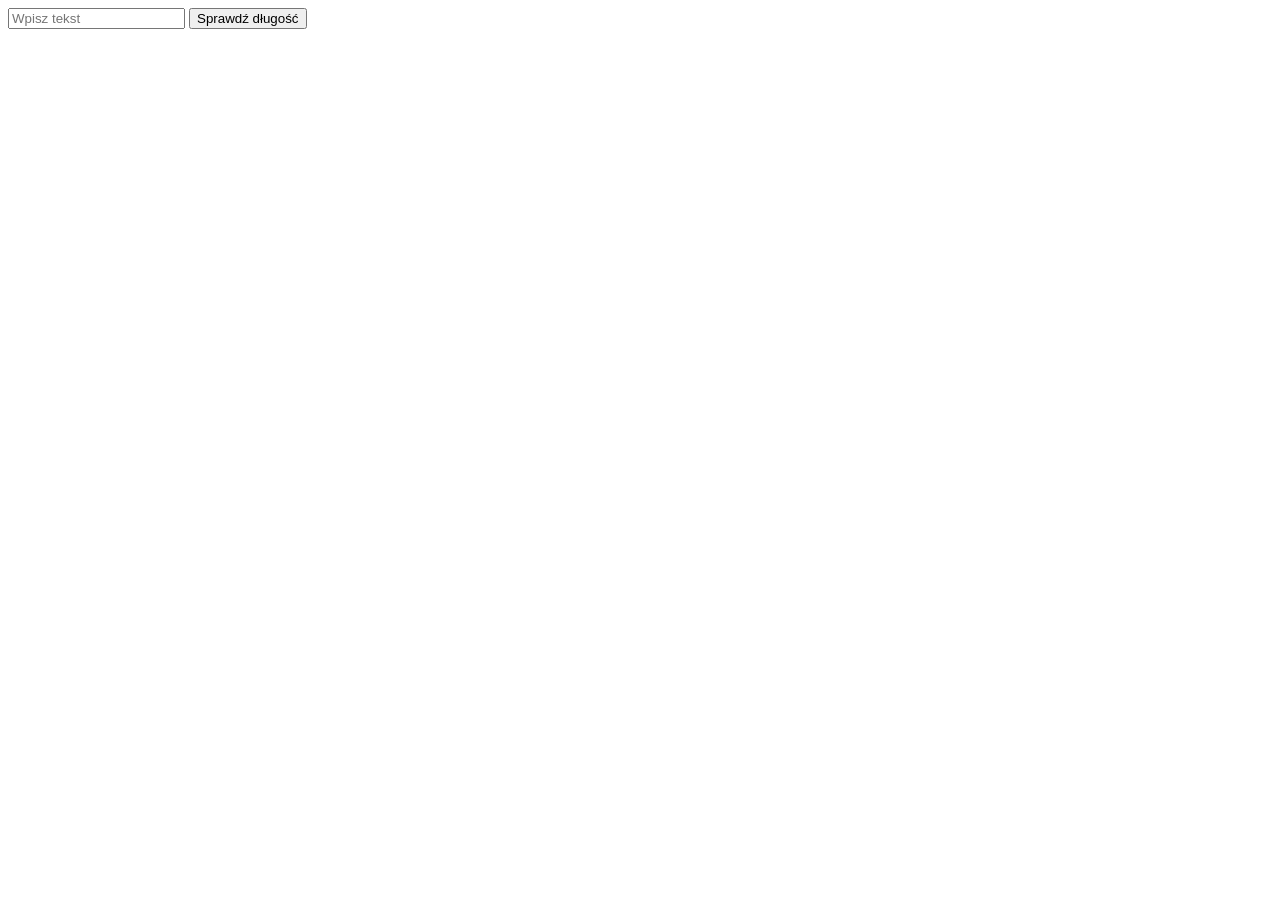
<file: DESKTOPY/AddEventListener()/index.html>
<!DOCTYPE html>
<html lang="pl">
<head>
    <meta charset="UTF-8">
    <title>Sprawdź długość tekstu</title>
</head>
<body>
    <input type="text" id="tekst" placeholder="Wpisz tekst">
    <button id="sprawdz">Sprawdź długość</button>
    <p id="wynik"></p>

    <script>
        const tekst = document.getElementById("tekst");
        const sprawdz = document.getElementById("sprawdz");
        const wynik = document.getElementById("wynik");

        sprawdz.addEventListener("click", function () {
            const dlugosc = tekst.value.replaceAll(" ", "").length;
            wynik.textContent = "Liczba znaków: " + dlugosc;
        });
    </script>
</body>
</html>
</file>
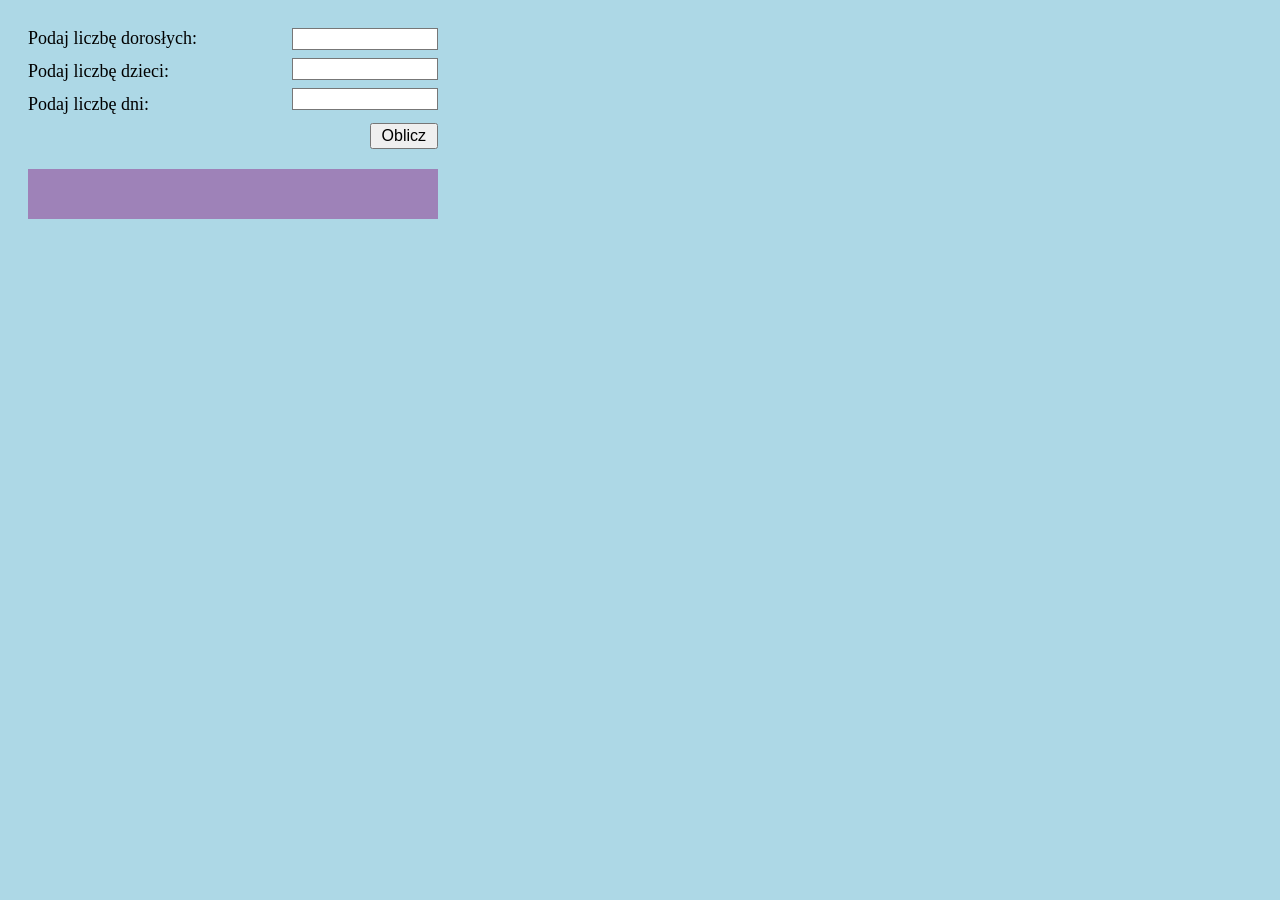
<file: DESKTOPY/Formularze-JavaScript/index.html>
<!DOCTYPE html>
<html lang="pl">
<head>
    <meta charset="UTF-8">
    <meta name="viewport" content="width=device-width, initial-scale=1.0">
    <title>Formularze Rezerwacja</title>
    <link rel="stylesheet" href="style.css">
</head>
<body>
        <div id="labele">
            <label for="liczba-doroslych">Podaj liczbę dorosłych:</label>
            <label for="liczba-dzieci">Podaj liczbę dzieci:</label>
            <label for="liczba-dni">Podaj liczbę dni:</label>
        </div>
        <div id="inputy">
            <input type="number" id="liczba-doroslych" name="liczba-doroslych" min="0">
            <input type="number" id="liczba-dzieci" name="liczba-dzieci" min="0">
            <input type="number" id="liczba-dni" name="liczba-dni" min="0">
            <button type="button" id="oblicz">Oblicz</button>
        </div>
        <div id="wynik" width="100%"></div>
    <script>
        document.getElementById("oblicz").addEventListener("click", function() {
            var liczbaDoroslych = parseInt(document.getElementById("liczba-doroslych").value) || 0;
            var liczbaDzieci = parseInt(document.getElementById("liczba-dzieci").value) || 0;
            var liczbaDni = parseInt(document.getElementById("liczba-dni").value) || 0;

            var kosztDorosly = 50; // Koszt za dorosłego na dzień
            var kosztDziecko = 10; // Koszt za dziecko na dzień

            var kosztCalkowity = (liczbaDoroslych * kosztDorosly + liczbaDzieci * kosztDziecko) * liczbaDni;

            document.getElementById("wynik").innerHTML = "Dokonałeś rezerwacji na " + liczbaDoroslych + " dorosłych i " + liczbaDzieci + " dzieci na " + liczbaDni + " dni. Całkowity koszt wynosi: " + kosztCalkowity + " zł.";
        });
    </script>
</body>
</html>
</file>
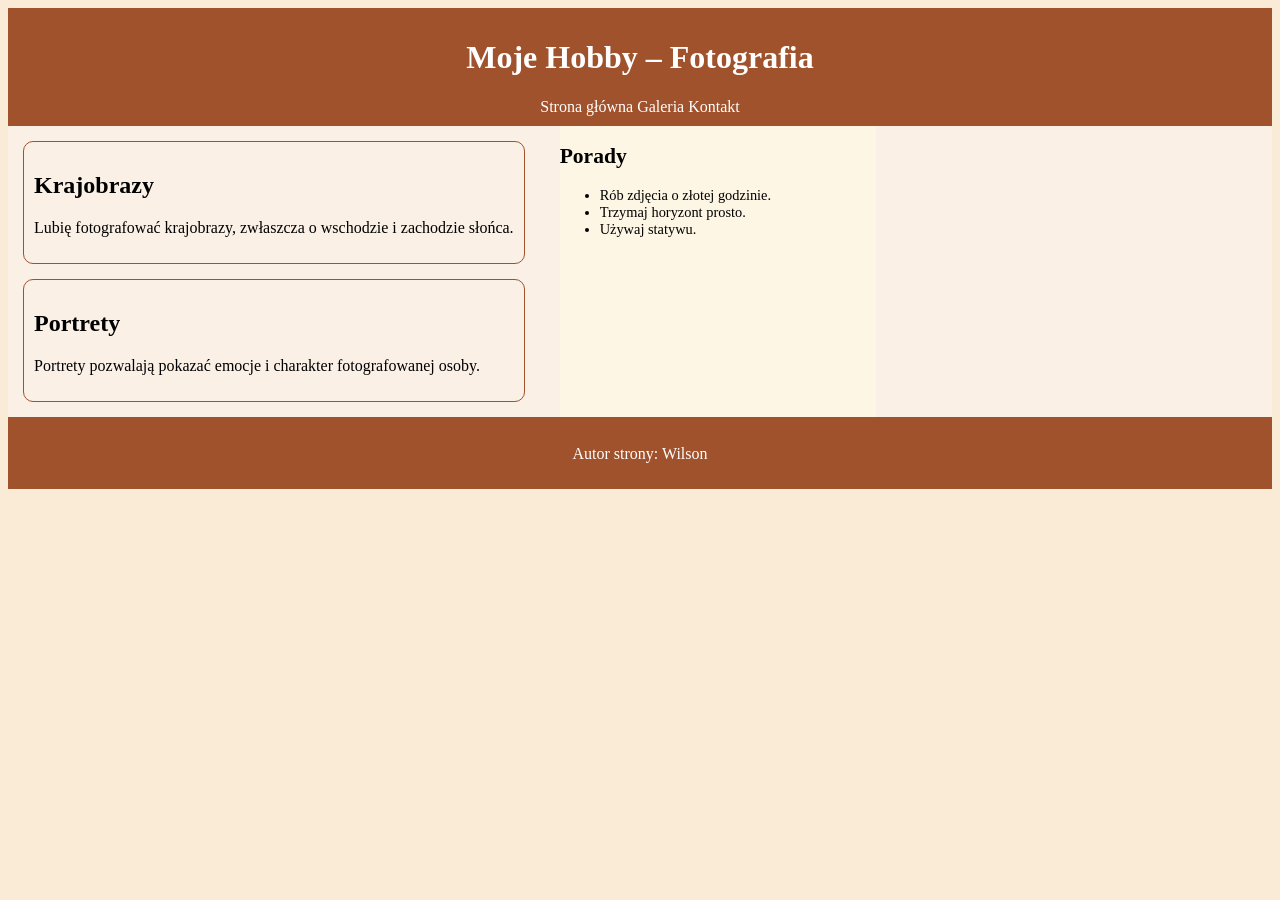
<file: DESKTOPY/Hobby-fotografia/index.html>
<!DOCTYPE html>
<html lang="pl">
<head>
<meta charset="UTF-8">
<title>Moje Hobby – Fotografia</title>
<link rel="stylesheet" href="style.css">
</head>
<body>
<header>
<h1>Moje Hobby – Fotografia</h1>
<nav>
<a href="#">Strona główna</a>
<a href="#">Galeria</a>
<a href="#">Kontakt</a>
</nav>
</header>
<main>
<section>
<article>
<h2>Krajobrazy</h2>
<p>Lubię fotografować krajobrazy, zwłaszcza o wschodzie i zachodzie słońca.</p>
</article>
<article>
<h2>Portrety</h2>
<p>Portrety pozwalają pokazać emocje i charakter fotografowanej osoby.</p>
</article>
</section>
<aside>
<h2>Porady</h2>
<ul>
<li>Rób zdjęcia o złotej godzinie.</li>
<li>Trzymaj horyzont prosto.</li>
<li>Używaj statywu.</li>
</ul>
</aside>
</main>
<footer>
<p>Autor strony: Wilson</p>
</footer>
</body>
</html>
</file>
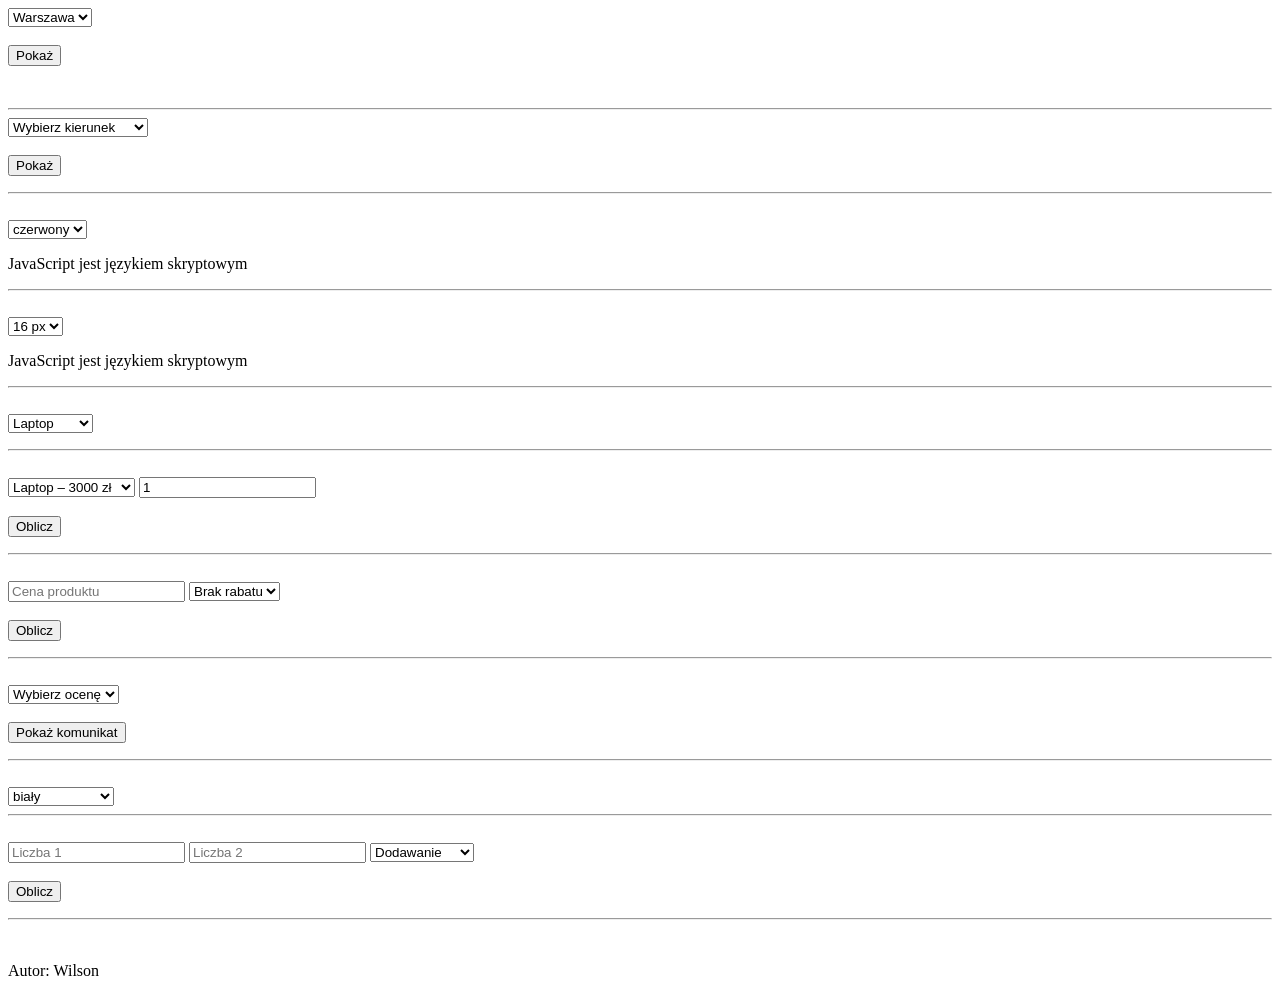
<file: DESKTOPY/ListyJS/index.html>
<!DOCTYPE html>
<html lang="pl">
<head>
    <meta charset="UTF-8">
    <meta name="viewport" content="width=device-width, initial-scale=1.0">
    <title>Listy</title>
</head>
<body>
    <select id="miasto">
        <option value="Warszawa">Warszawa</option>
        <option value="Krakow">Kraków</option>
        <option value="Siedlce">Siedlce</option>
        <option value="Lublin">Lublin</option>
    </select>
    <br><br>
    <input type="button" onclick="sprawdz_miasto()" value="Pokaż">
    <p id="wynik_miasto"></p>
    <br>


    <hr>
    <select id="kierunek">
        <option selected value="Wybierz kierunek">Wybierz kierunek</option>
        <option value="Technik ekonomista">Technik ekonomista</option>
        <option value="Technik informatyk">Technik informatyk</option>
        <option value="Technik handlowiec">Technik handlowiec</option>
    </select>
    <br><br>
    <input type="button" onclick="sprawdz_kierunek()" value="Pokaż">
    <p id="wynik_kierunek"></p>
    <hr>


    <br>
    <select id="kolor" onchange="ustaw_kolor()">
        <option value="red">czerwony</option>
        <option value="green">zielony</option>
        <option value="blue">niebieski</option>
    </select>
    <br>
    <p id="wynik_kolor">JavaScript jest językiem skryptowym</p>
    <hr>
    <br>
    <select id="rozmiar" onchange="ustaw_rozmiar()">
        <option value="16px">16 px</option>
        <option value="20px">20 px</option>
        <option value="30px">30 px</option>
        <option value="40px">40 px</option>
    </select>
    <br>
    <p id="wynik_rozmiar">JavaScript jest językiem skryptowym</p>
    <hr>
    <br>


    <select id="produkty" onchange="ustaw_produkty()">
        <option value="3000">Laptop</option>
        <option value="1200">Monitor</option>
        <option value="100">Mysz</option>
        <option value="200">Klawiatura</option>
    </select>
    <br>
    <p id="wynik_produkty"></p>
    <hr>
    <br>


    <select id="produkt_cena">
        <option value="3000">Laptop – 3000 zł</option>
        <option value="1200">Monitor – 1200 zł</option>
        <option value="800">Drukarka – 800 zł</option>
    </select>
    <input id="ilosc" type="number" name="ilosc" min="1" value="1">
    <br><br>
    <input type="button" onclick="oblicz_cene()" value="Oblicz">
    <p id="wynik_ceny"></p>
    <hr>
    <br>

    <input id="cenaproduktu" type="number" name="cena_rabatu" placeholder="Cena produktu">
    <select id="rabat">
        <option value="0">Brak rabatu</option>
        <option value="5">5%</option>
        <option value="10">10%</option>
        <option value="20">20%</option>
    </select>
    <br><br>
    <input type="button" onclick="oblicz_rabat()" value="Oblicz">
    <p id="wynik_rabatu"></p>
    <hr>
    <br>

    <select id="ocena">
        <option selected value="0">Wybierz ocenę</option>
        <option value="1">1</option>
        <option value="2">2</option>
        <option value="3">3</option>
        <option value="4">4</option>
        <option value="5">5</option>
        <option value="6">6</option>
    </select>
    <br><br>
    <input type="button" onclick="sprawdz_ocene()" value="Pokaż komunikat">
    <p id="wynik_oceny"></p>
    <hr>
    <br>

    <select id="tlo" onchange="ustaw_tlo()">
        <option value="white">biały</option>
        <option value="yellow">żółty</option>
        <option value="lightgray">jasnoszary</option>
        <option value="lightblue">jasnoniebieski</option>
    </select>
    <hr>
    <br>

    <input id="liczba1" type="number" name="liczba1" placeholder="Liczba 1">
    <input id="liczba2" type="number" name="liczba2" placeholder="Liczba 2">
    <select id="dzialanie">
        <option value="dodawanie">Dodawanie</option>
        <option value="odejmowanie">Odejmowanie</option>
        <option value="mnozenie">Mnożenie</option>
        <option value="dzielenie">Dzielenie</option>
    </select>
    <br><br>
    <input type="button" onclick="oblicz_dzialanie()" value="Oblicz">
    <p id="wynik_kalkulatora"></p>
    <hr>
    <br>
    <footer>
        <p>Autor: Wilson</p>
    </footer>
    <script src="script.js"></script>
</body>
</html>
</file>
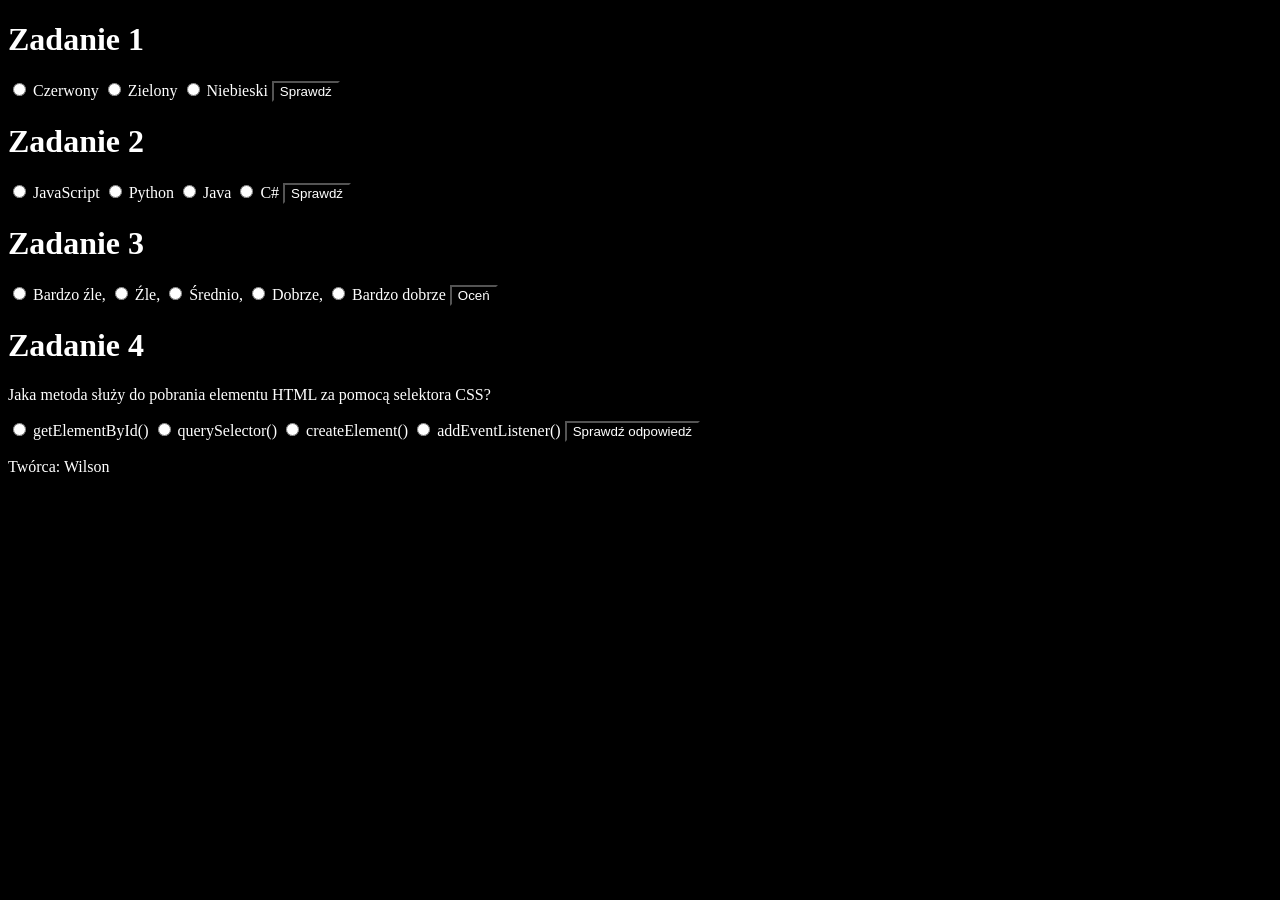
<file: DESKTOPY/metoda-querySelector/index.html>
<!DOCTYPE html>
<html lang="pl">
<head>
    <meta charset="UTF-8">
    <meta name="viewport" content="width=device-width, initial-scale=1.0">
    <title>querySelector</title>
    <style>
        *{
            background-color: black;
            color: white;
        }
    </style>
</head>
<body>
    <div id="1">
        <h1>Zadanie 1</h1>
        <form action="">
            <input type="radio" name="kolor" value="czerwony">
            <label for="czerwony">Czerwony</label>
            <input type="radio" name="kolor" value="zielony">
            <label for="zielony">Zielony</label>
            <input type="radio" name="kolor" value="niebieski">
            <label for="niebieski">Niebieski</label>
            <button type="button" onclick="sprawdzKolor()">Sprawdź</button>
        </form>
    </div>
    <div id="2">
        <h1>Zadanie 2</h1>
        <form action="">
            <input type="radio" name="jezyk" value="JavaScript">
            <label for="JavaScript">JavaScript</label>
            <input type="radio" name="jezyk" value="Python">
            <label for="Python">Python</label>
            <input type="radio" name="jezyk" value="Java">
            <label for="Java">Java</label>
            <input type="radio" name="jezyk" value="C#">
            <label for="C#">C#</label>
            <button type="button" onclick="sprawdzJezyk()">Sprawdź</button>
        </form>
        <p id="wynik"></p>
    </div>
    <div id="3">
        <h1>Zadanie 3</h1>
        <form action="">
            <input type="radio" name="ocena" value="Bardzo źle">
            <label for="Bardzo źle">Bardzo źle,</label>
            <input type="radio" name="ocena" value="Źle">
            <label for="Źle">Źle,</label>
            <input type="radio" name="ocena" value="Średnio">
            <label for="Średnio">Średnio,</label>
            <input type="radio" name="ocena" value="Dobrze">
            <label for="Dobrze">Dobrze,</label>
            <input type="radio" name="ocena" value="Bardzo dobrze">
            <label for="Bardzo dobrze">Bardzo dobrze</label>
            <button type="button" onclick="Ocena()">Oceń</button>
        </form>
        <p id="ocenaWynik"></p>
    </div>
    <div id="4">
        <h1>Zadanie 4</h1>
        <p>Jaka metoda służy do pobrania elementu HTML za pomocą selektora CSS?</p>
        <form action="">
            <input type="radio" name="odpowiedz" value="getElementById()">
            <label for="getElementById()">getElementById()</label>
            <input type="radio" name="odpowiedz" value="querySelector()">
            <label for="querySelector()">querySelector()</label>
            <input type="radio" name="odpowiedz" value="createElement()">
            <label for="createElement()">createElement()</label>
            <input type="radio" name="odpowiedz" value="addEventListener()">
            <label for="addEventListener()">addEventListener()</label>
            <button type="button" onclick="sprawdzOdpowiedz()">Sprawdź odpowiedź</button>
            <p id="quizWynik"></p>
        </form>
    </div>
    <footer>
        <p>Twórca: Wilson</p>
    </footer>
    <script>
        function sprawdzKolor() {
            const wybranyKolor = document.querySelector('input[name="kolor"]:checked');
            if (wybranyKolor) {
                alert(`Wybrano: ${wybranyKolor.value}`);
            } else {
                alert('Nie wybrano koloru!');
            }
        }

        function sprawdzJezyk() {
            const wybranyJezik = document.querySelector('input[name="jezyk"]:checked');
            if (wybranyJezik) {
                document.getElementById('wynik').textContent = `Twój ulubiony język to: ${wybranyJezik.value}`;
            } else {
                document.getElementById('wynik').textContent = 'Wybierz język!';
            }
        }

        function Ocena() {
            const wybranaOcena = document.querySelector('input[name="ocena"]:checked');
            if (wybranaOcena) {
                document.getElementById('ocenaWynik').textContent = `Wybrana ocena: ${wybranaOcena.value}`;
                document.getElementById('ocenaWynik').textContent += ' - Dziękujemy za ocenę!';
            } else {
                document.getElementById('ocenaWynik').textContent = 'Wybierz ocenę przed wyświetleniem.';
            }
        }

        function sprawdzOdpowiedz() {
            const wybrana = document.querySelector('input[name="odpowiedz"]:checked');
            if (wybrana) {
                if (wybrana.value === 'querySelector()') {
                    document.getElementById('quizWynik').textContent = 'Poprawna odpowiedź!';
                } else {
                    document.getElementById('quizWynik').textContent = 'Błędna odpowiedź.';
                }
            } else {
                document.getElementById('quizWynik').textContent = 'Wybierz odpowiedź.';
            }
        }
    </script>
</body>
</html>
</file>
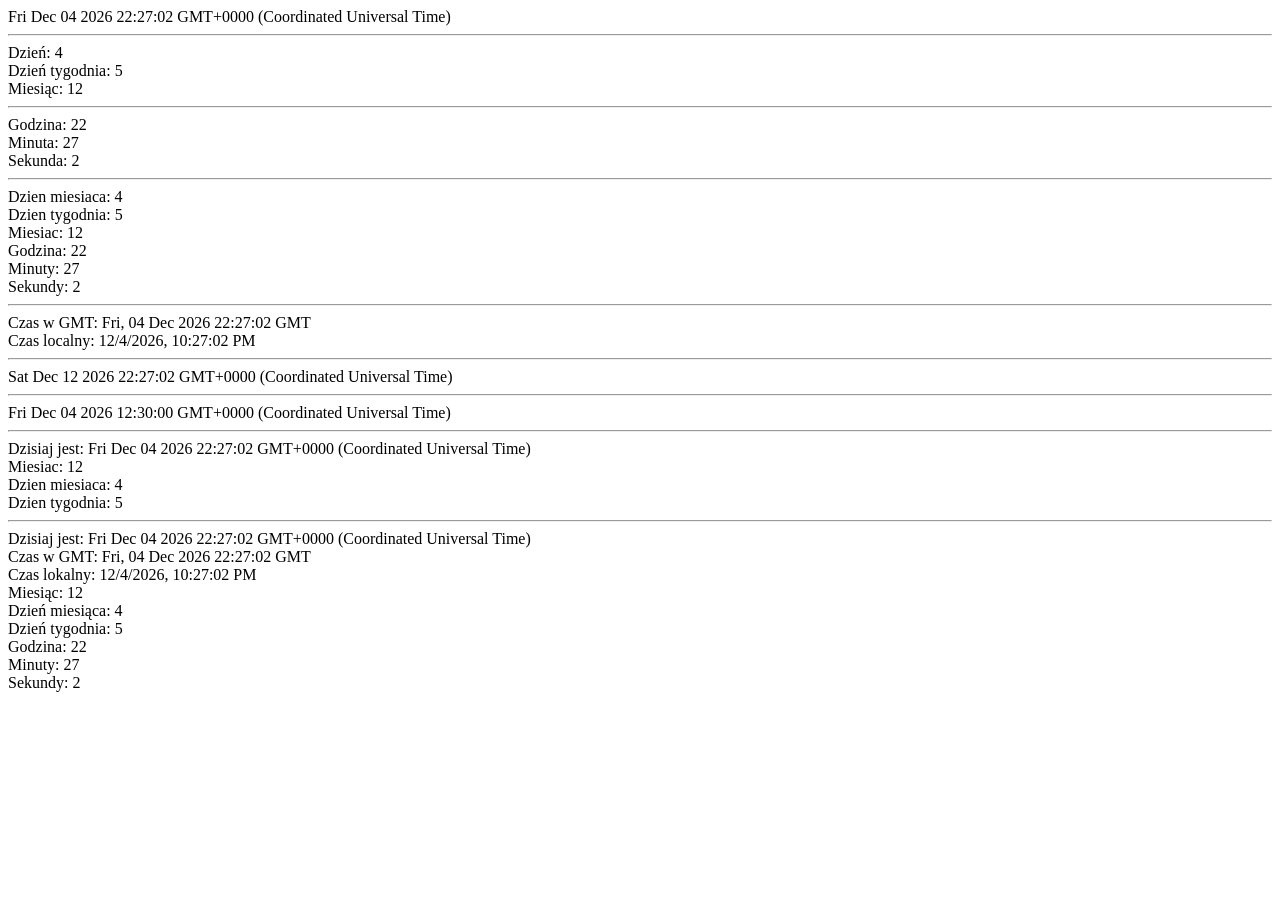
<file: DESKTOPY/Obiekt-date/index.html>
<!DOCTYPE html>
<html lang="pl">
<head>
    <meta charset="UTF-8">
    <meta name="viewport" content="width=device-width, initial-scale=1.0">
    <title>Obiekt Date</title>
</head>
<body>
    <div>
        <div id="zad1"></div><hr>
        <div id="zad2"></div><hr>
        <div id="zad3"></div><hr>
        <div id="zad4"></div><hr>
        <div id="zad5"></div><hr>
        <div id="zad6"></div><hr>
        <div id="zad7"></div><hr>
        <div id="zad8"></div><hr>
        <div id="zad9"></div>
    </div>
    <script>
        var data = new Date();
        document.getElementById("zad1").innerHTML = data;
        var dzien = data.getDate();
        var tydzien = data.getDay();
        var miesiac = (data.getMonth()) + 1;
        document.getElementById("zad2").innerHTML = "Dzień: " + dzien + "<br>" + "Dzień tygodnia: " + tydzien + "<br>" + "Miesiąc: " + miesiac;     
        var godzina = data.getHours();
        var minuta = data.getMinutes();
        var sekunda = data.getSeconds();
        document.getElementById("zad3").innerHTML = "Godzina: " + godzina + "<br>" + "Minuta: " + minuta + "<br>" + "Sekunda: " + sekunda;
        document.getElementById("zad4").innerHTML = "Dzien miesiaca: " + data.getDate() + "<br>";
        document.getElementById("zad4").innerHTML += "Dzien tygodnia: " + data.getDay() + "<br>";
        document.getElementById("zad4").innerHTML += "Miesiac: " + (data.getMonth() + 1) + "<br>";
        document.getElementById("zad4").innerHTML += "Godzina: " + data.getHours() + "<br>";
        document.getElementById("zad4").innerHTML += "Minuty: " + data.getMinutes() + "<br>";
        document.getElementById("zad4").innerHTML += "Sekundy: " + data.getSeconds();
        document.getElementById("zad5").innerHTML = "Czas w GMT: " + data.toGMTString() + "<br>" + "Czas localny: " + data.toLocaleString();
        var data2 = new Date();
        data2.setDate(12);
        document.getElementById("zad6").innerHTML = data2;
        var data3 = new Date();
        data3.setHours(12);
        data3.setMinutes(30);
        data3.setSeconds(0);
        document.getElementById("zad7").innerHTML = data3;
        var data4 = new Date();
        document.getElementById("zad8").innerHTML = "Dzisiaj jest: " + data4 + "<br>";
        document.getElementById("zad8").innerHTML += "Miesiac: " + (data4.getMonth() + 1) + "<br>";
        document.getElementById("zad8").innerHTML += "Dzien miesiaca: " + data4.getDate() + "<br>";
        document.getElementById("zad8").innerHTML += "Dzien tygodnia: " + data4.getDay() + "<br>";
         var data5 = new Date();
        document.getElementById("zad9").innerHTML = "Dzisiaj jest: " + data5 + "<br>";
        document.getElementById("zad9").innerHTML += "Czas w GMT: " + data5.toUTCString() + "<br>";
        document.getElementById("zad9").innerHTML += "Czas lokalny: " + data5.toLocaleString() + "<br>";
        document.getElementById("zad9").innerHTML += "Miesiąc: " + (data5.getMonth() + 1) + "<br>";
        document.getElementById("zad9").innerHTML += "Dzień miesiąca: " + data5.getDate() + "<br>";
        document.getElementById("zad9").innerHTML += "Dzień tygodnia: " + data5.getDay() + "<br>";
        document.getElementById("zad9").innerHTML += "Godzina: " + data5.getHours() + "<br>";
        document.getElementById("zad9").innerHTML += "Minuty: " + data5.getMinutes() + "<br>";
        document.getElementById("zad9").innerHTML += "Sekundy: " + data5.getSeconds() + "<br>";
    </script>
</body>
</html>
</file>
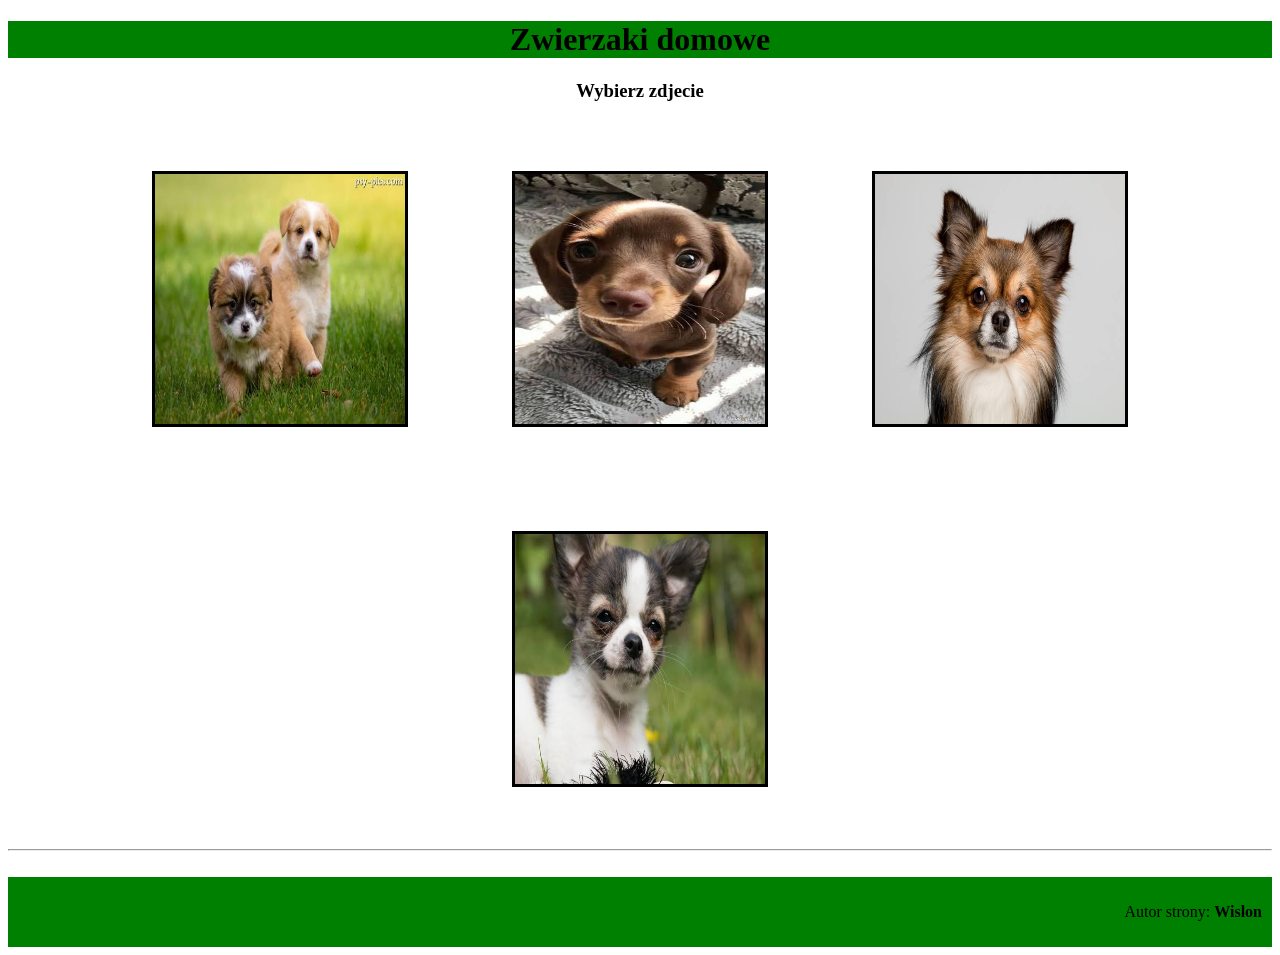
<file: DESKTOPY/Pieski/index.html>
<!DOCTYPE html>
<html lang="pl">
<head>
    <meta charset="UTF-8">
    <title>Pieski</title>
    <link rel="stylesheet" href="style.css">
</head>
<body>
    <h1>Zwierzaki domowe</h1>
    <h3>Wybierz zdjecie</h3>
    <div class="obrazki">
    <img src="img/pies1.jpg" alt="pies1" id="pies1" onclick="pies1()">
    <img src="img/pies2.jpg" alt="pies2" id="pies2" onclick="pies2()">
    <img src="img/pies3.jpg" alt="pies3" id="pies3" onclick="pies3()">
    <img src="img/pies4.jpg" alt="pies4" id="pies4" onclick="pies4()">
    </div>
    <hr>
    <br>
    <div id="zdjecie">

    </div>
    <div id="opis">
    </div>
    <footer>
        <p>Autor strony: <b>Wislon</b></p>
    </footer>
</body>
<script src="script.js"></script>
</html>
</file>
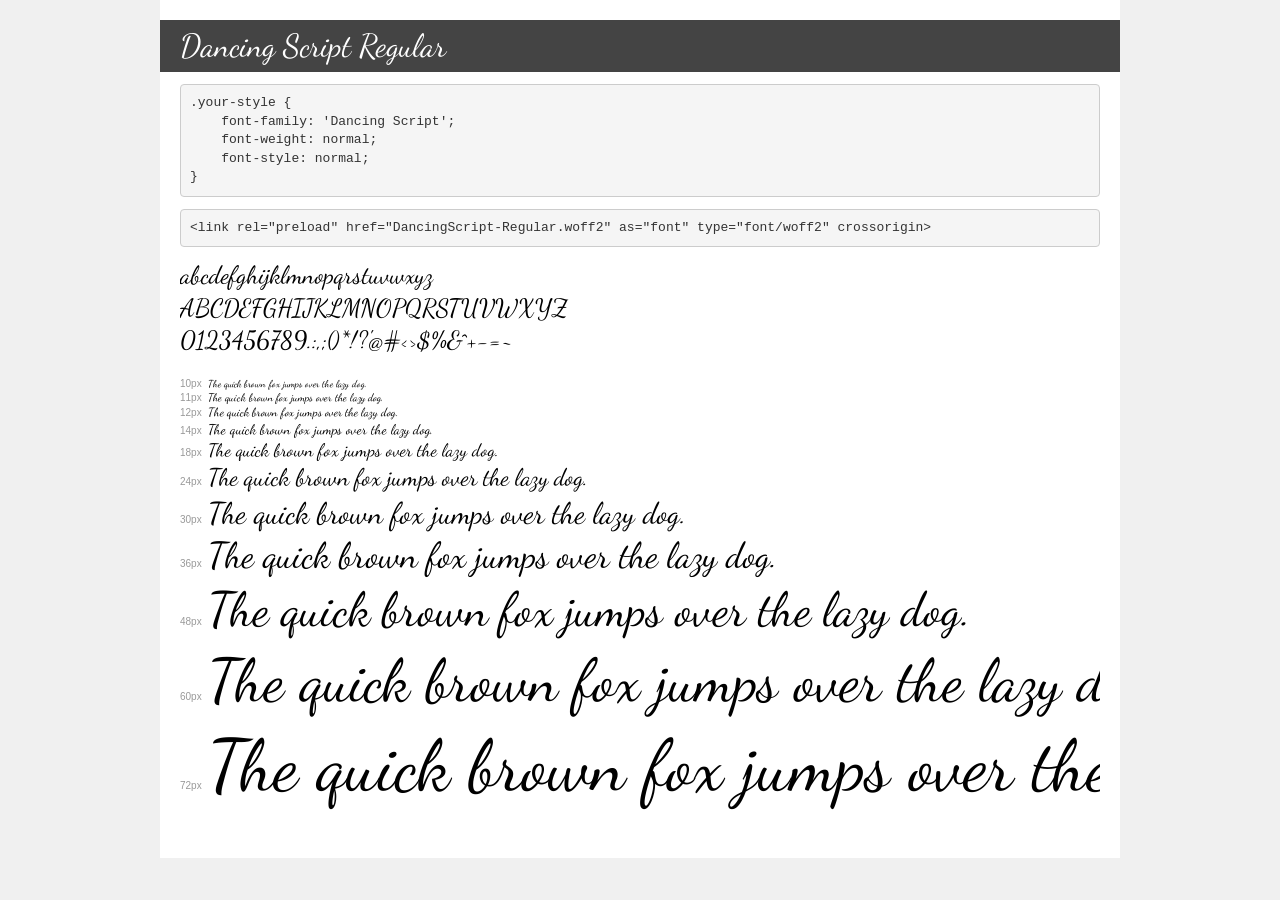
<file: DESKTOPY/Egzaminy/Czerwiec 2026/czcionki/demo.html>
<!DOCTYPE html>
<html lang="en">
<head>
    <meta charset="utf-8">
    <meta http-equiv="X-UA-Compatible" content="IE=edge">
    <meta name="viewport" content="width=device-width, initial-scale=1">
    <meta name="robots" content="noindex, noarchive">
    <meta name="format-detection" content="telephone=no">
    <title>Transfonter demo</title>
    <link href="stylesheet.css" rel="stylesheet">
    <style>
        /*
        http://meyerweb.com/eric/tools/css/reset/
        v2.0 | 20110126
        License: none (public domain)
        */
        html, body, div, span, applet, object, iframe,
        h1, h2, h3, h4, h5, h6, p, blockquote, pre,
        a, abbr, acronym, address, big, cite, code,
        del, dfn, em, img, ins, kbd, q, s, samp,
        small, strike, strong, sub, sup, tt, var,
        b, u, i, center,
        dl, dt, dd, ol, ul, li,
        fieldset, form, label, legend,
        table, caption, tbody, tfoot, thead, tr, th, td,
        article, aside, canvas, details, embed,
        figure, figcaption, footer, header, hgroup,
        menu, nav, output, ruby, section, summary,
        time, mark, audio, video {
            margin: 0;
            padding: 0;
            border: 0;
            font-size: 100%;
            font: inherit;
            vertical-align: baseline;
        }
        /* HTML5 display-role reset for older browsers */
        article, aside, details, figcaption, figure,
        footer, header, hgroup, menu, nav, section {
            display: block;
        }
        body {
            line-height: 1;
        }
        ol, ul {
            list-style: none;
        }
        blockquote, q {
            quotes: none;
        }
        blockquote:before, blockquote:after,
        q:before, q:after {
            content: '';
            content: none;
        }
        table {
            border-collapse: collapse;
            border-spacing: 0;
        }
        /* demo styles */
        body {
            background: #f0f0f0;
            color: #000;
        }
        .page {
            background: #fff;
            width: 920px;
            margin: 0 auto;
            padding: 20px 20px 0 20px;
            overflow: hidden;
        }
        .font-container {
            overflow-x: auto;
            overflow-y: hidden;
            margin-bottom: 40px;
            line-height: 1.3;
            white-space: nowrap;
            padding-bottom: 5px;
        }
        h1 {
            position: relative;
            background: #444;
            font-size: 32px;
            color: #fff;
            padding: 10px 20px;
            margin: 0 -20px 12px -20px;
        }
        .letters {
            font-size: 25px;
            margin-bottom: 20px;
        }
        .s10:before {
            content: '10px';
        }
        .s11:before {
            content: '11px';
        }
        .s12:before {
            content: '12px';
        }
        .s14:before {
            content: '14px';
        }
        .s18:before {
            content: '18px';
        }
        .s24:before {
            content: '24px';
        }
        .s30:before {
            content: '30px';
        }
        .s36:before {
            content: '36px';
        }
        .s48:before {
            content: '48px';
        }
        .s60:before {
            content: '60px';
        }
        .s72:before {
            content: '72px';
        }
        .s10:before, .s11:before, .s12:before, .s14:before,
        .s18:before, .s24:before, .s30:before, .s36:before,
        .s48:before, .s60:before, .s72:before {
            font-family: Arial, sans-serif;
            font-size: 10px;
            font-weight: normal;
            font-style: normal;
            color: #999;
            padding-right: 6px;
        }
        pre {
            display: block;
            padding: 9px;
            margin: 0 0 12px;
            font-family: Monaco, Menlo, Consolas, "Courier New", monospace;
            font-size: 13px;
            line-height: 1.428571429;
            color: #333;
            font-weight: normal;
            font-style: normal;
            background-color: #f5f5f5;
            border: 1px solid #ccc;
            overflow-x: auto;
            border-radius: 4px;
        }
        /* responsive */
        @media (max-width: 959px) {
            .page {
                width: auto;
                margin: 0;
            }
        }
    </style>
</head>
<body>
<div class="page">
    <div class="demo">
        <h1 style="font-family: 'Dancing Script'; font-weight: normal; font-style: normal;">Dancing Script Regular</h1>
        <pre title="Usage">.your-style {
    font-family: 'Dancing Script';
    font-weight: normal;
    font-style: normal;
}</pre>
        <pre title="Preload (optional)">
&lt;link rel=&quot;preload&quot; href=&quot;DancingScript-Regular.woff2&quot; as=&quot;font&quot; type=&quot;font/woff2&quot; crossorigin&gt;</pre>
        <div class="font-container" style="font-family: 'Dancing Script'; font-weight: normal; font-style: normal;">
            <p class="letters">
                abcdefghijklmnopqrstuvwxyz<br>
ABCDEFGHIJKLMNOPQRSTUVWXYZ<br>
                0123456789.:,;()*!?'@#&lt;&gt;$%&^+-=~
            </p>
            <p class="s10" style="font-size: 10px;">The quick brown fox jumps over the lazy dog.</p>
            <p class="s11" style="font-size: 11px;">The quick brown fox jumps over the lazy dog.</p>
            <p class="s12" style="font-size: 12px;">The quick brown fox jumps over the lazy dog.</p>
            <p class="s14" style="font-size: 14px;">The quick brown fox jumps over the lazy dog.</p>
            <p class="s18" style="font-size: 18px;">The quick brown fox jumps over the lazy dog.</p>
            <p class="s24" style="font-size: 24px;">The quick brown fox jumps over the lazy dog.</p>
            <p class="s30" style="font-size: 30px;">The quick brown fox jumps over the lazy dog.</p>
            <p class="s36" style="font-size: 36px;">The quick brown fox jumps over the lazy dog.</p>
            <p class="s48" style="font-size: 48px;">The quick brown fox jumps over the lazy dog.</p>
            <p class="s60" style="font-size: 60px;">The quick brown fox jumps over the lazy dog.</p>
            <p class="s72" style="font-size: 72px;">The quick brown fox jumps over the lazy dog.</p>
        </div>
    </div>

</div>
</body>
</html>
</file>
<file: DESKTOPY/Formularze-JavaScript/style.css>
body {
    display: flex;
    flex-wrap: wrap;
    width: 450px;
    padding: 20px;
    box-sizing: border-box;
    background-color: lightblue;
}
#labele, #inputy {
    float: left;
}

#labele {
    display: flex;
    flex-direction: column;
    gap: 12px;
    width: 60%;
    font-size: 18px;
}

#inputy {
    display: flex;
    flex-direction: column;
    align-items: flex-end;
    gap: 8px;
    width: 40%;
}

#inputy input {
    width: 140px;
    font-size: 16px;
    border: 1px solid #777;
}

#oblicz {
    margin-top: 5px;
    padding: 2px 10px;
    font-size: 16px;
    cursor: pointer;
}
#wynik {
    width: 100%;
    background-color: #9e82b8;
    color: #000;
    text-align: center;
    padding: 25px 10px;
    margin-top: 20px;
    font-size: 20px;
    line-height: 1.4;
    box-sizing: border-box;
}
</file>
<file: DESKTOPY/Hobby-fotografia/style.css>
body {
font-family: Cambria;
color: black;
background-color: AntiqueWhite;
}
header, footer {
background-color: Sienna;
color: white;
padding: 10px;
text-align: center;
}
main {
display: flex;
background-color: Linen;
gap: 20px;
}
nav a {
text-decoration: none;
color: white;
}
nav a:hover {
background-color: Peru;
}
article {
border: 1px solid Sienna;
border-radius: 10px;
margin: 15px;
padding: 10px;
}
article:hover {
background-color: #f4e3d7;
}
aside {
width: 25%;
background-color: #fef6e4;
font-size: 90%;
}
footer {
border-top: 2px solid Sienna;
}
</file>
<file: DESKTOPY/Pieski/style.css>
h1
{
    text-align: center;
    background-color: green;
}
h3
{
    text-align: center;

}

.obrazki
{
    text-align: center;
}
img
{
    height: 250px;
    width: 250px;
    margin: 50px;
    border-color: black;
    border-style: solid;

}
footer
{
    text-align: right;
    background-color: green;
    padding: 10px;

}
.powiekszony
{
    width: 100%;
}
</file>
<file: DESKTOPY/Egzaminy/Czerwiec 2026/czcionki/stylesheet.css>
@font-face {
    font-family: 'Dancing Script';
    src: url('DancingScript-Regular.woff2') format('woff2'),
        url('DancingScript-Regular.woff') format('woff');
    font-weight: normal;
    font-style: normal;
    font-display: swap;
}

/*add proper URL path if needed*/
</file>
